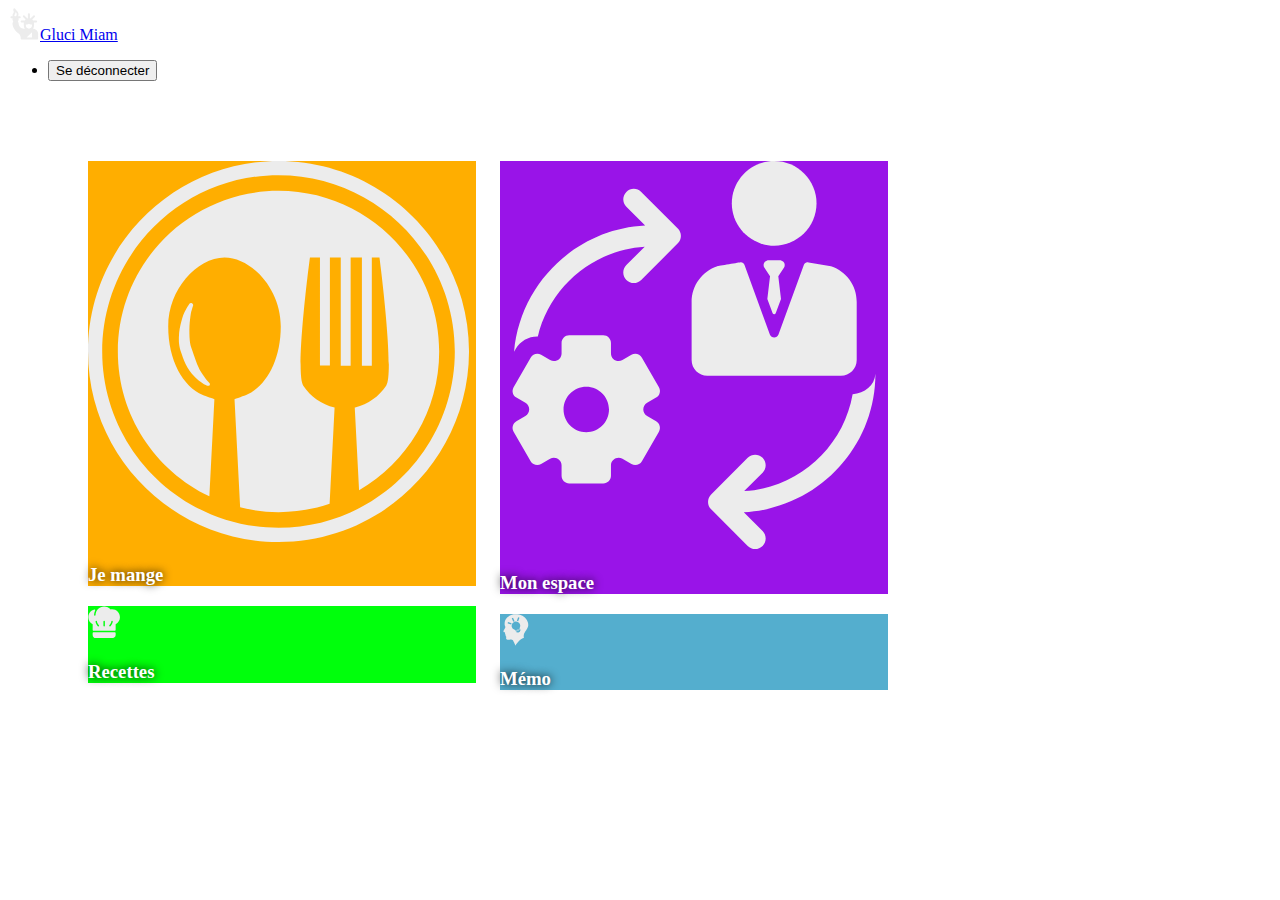
<file: index.html>
<!DOCTYPE html>
<html lang="fr">

<head>
    <!-- Required meta tags -->
    <meta charset="utf-8">
    <meta name="viewport" content="width=device-width, initial-scale=1, shrink-to-fit=no">

    <!-- Bootstrap CSS -->
    <link rel="stylesheet" href="https://maxcdn.bootstrapcdn.com/bootstrap/4.0.0-beta/css/bootstrap.min.css" integrity="sha384-/Y6pD6FV/Vv2HJnA6t+vslU6fwYXjCFtcEpHbNJ0lyAFsXTsjBbfaDjzALeQsN6M"
        crossorigin="anonymous">
    <link rel="stylesheet" href="css/hh.css">
    <link rel="stylesheet" href="css/slider.css">
</head>

<body>


    <!-- Optional JavaScript -->
    <!-- jQuery first, then Popper.js, then Bootstrap JS -->
    <script src="js/jquery.js"></script>
    <script src="js/popper.js"></script>
    <script src="js/bs.js"></script>

    <script src="js/hh.js "></script>
    <script src="js/pageMange.js "></script>
    <script src="js/slider.js "></script>
</body>

</html>
</file>
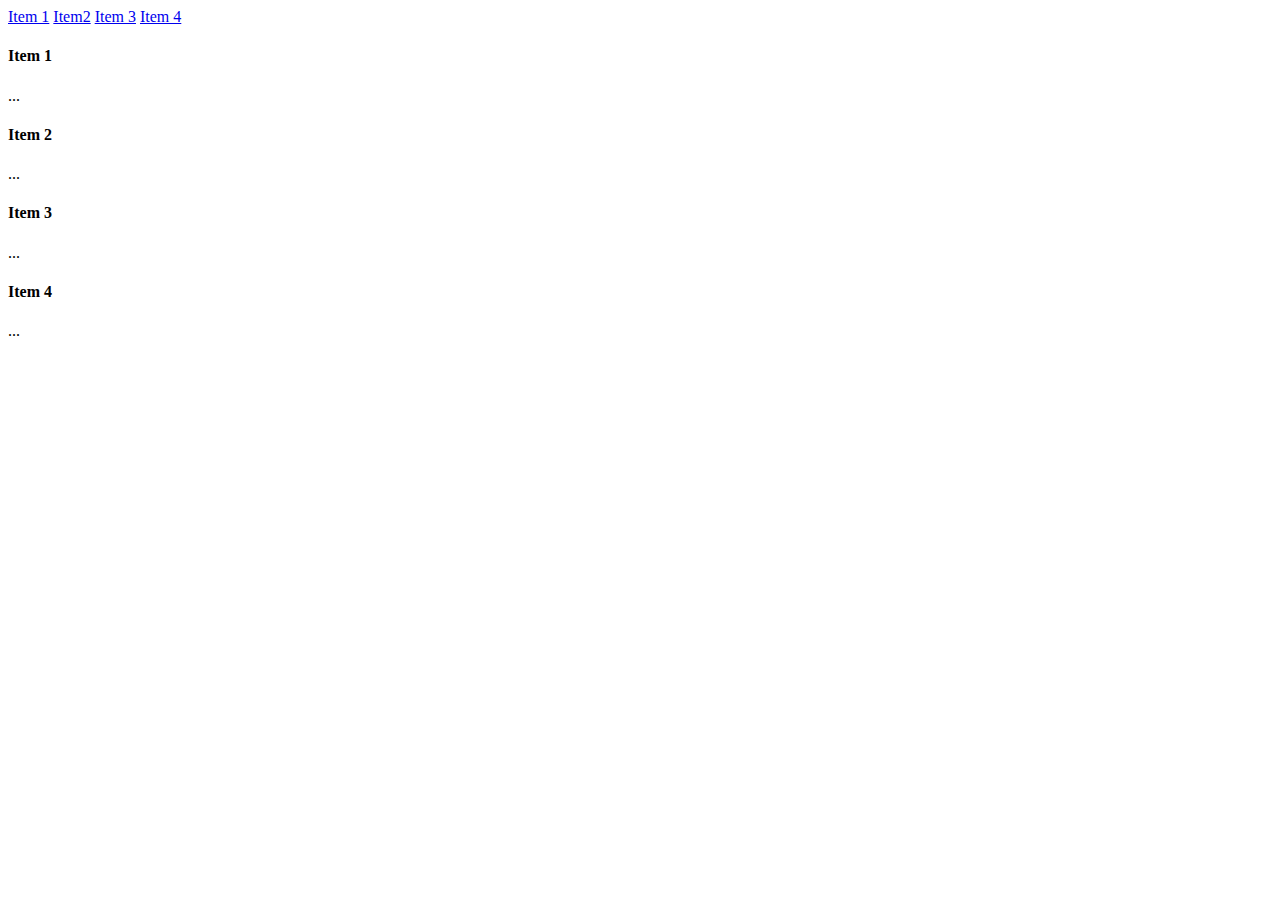
<file: html/test.html>
<!DOCTYPE html>
<html lang="en">

<head>
    <!-- Required meta tags -->
    <meta charset="utf-8">
    <meta name="viewport" content="width=device-width, initial-scale=1, shrink-to-fit=no">

    <!-- Bootstrap CSS -->
    <link rel="stylesheet" href="https://maxcdn.bootstrapcdn.com/bootstrap/4.0.0-beta/css/bootstrap.min.css" integrity="sha384-/Y6pD6FV/Vv2HJnA6t+vslU6fwYXjCFtcEpHbNJ0lyAFsXTsjBbfaDjzALeQsN6M"
        crossorigin="anonymous">
    <link rel="stylesheet" href="../css/hh.css">
    <link rel="stylesheet" href="../css/slider.css">
</head>

<style>
</style>

<body>
    <!-- <div id="accordion" role="tablist">
        <div class="card">
            <div class="card-header" role="tab" id="headingThree">
                <h5 class="mb-0">
                    <a class="collapsed" data-toggle="collapse" href="#collapseThree" aria-expanded="false" aria-controls="collapseThree">
                        Collapsible Group Item #3
                    </a>
                </h5>
            </div>
            <div id="collapseThree" class="collapse" role="tabpanel" aria-labelledby="headingThree" data-parent="#accordion">
                <div class="card-body">
                    <div class="row">
                        <h6>DETAIL</h6>
                        <ul class="list-inline">
                            <li class="list-inline-item">
                                P
                            </li>
                            <li class="list-inline-item">
                                P
                            </li>
                        </ul>
                        </nav>
                    </div>

                    <div class="row">
                        <form class="form-inline">
                            <div class="col-8">
                                <input id="ex1" type="text" readonly class="form-control-plaintext" class="col-8">
                            </div>
                            <div class="col-4 input-group">
                                <input type="number" class="form-control" id="inputPassword2" placeholder="10">
                                <span class="input-group-addon">g</span>
                            </div>
                            <ul class="list-inline">
                                <li class="list-inline-item">9 Glucides</li>
                                <li class="list-inline-item">5 Lipides</li>
                                <li class="list-inline-item">9 Proteines</li>
                                <li class="list-inline-item">120 Kcal</li>
                            </ul>
                        </form>
                    </div>
                </div>
            </div>
        </div>
    </div> -->

    <div id="list-example" class="list-group">
        <a class="list-group-item list-group-item-action" href="#list-item-1">Item 1</a>
        <a class="list-group-item list-group-item-action" href="#list-item-2">Item2</a>
        <a class="list-group-item list-group-item-action" href="#list-item-3">Item 3</a>
        <a class="list-group-item list-group-item-action" href="#list-item-4">Item 4</a>
    </div>
    <div data-spy="scroll" data-target="#list-example" data-offset="0" class="scrollspy-example">
        <h4 id="list-item-1">Item 1</h4>
        <p>...</p>
        <h4 id="list-item-2">Item 2</h4>
        <p>...</p>
        <h4 id="list-item-3">Item 3</h4>
        <p>...</p>
        <h4 id="list-item-4">Item 4</h4>
        <p>...</p>
    </div>
    <!-- Optional JavaScript -->
    <!-- jQuery first, then Popper.js, then Bootstrap JS -->
    <script src="../js/jquery.js"></script>
    <script src="../js/popper.js"></script>
    <script src="../js/bs.js"></script>

    <script src="../js/slider.js"></script>
    <script>$('#ex1').slider({
            formatter: function (value) {
                return 'Current value: ' + value;
            }
        });</script>
    <!-- <script src="../js/hh.js "></script>
    <script src="../js/pageMange.js "></script> -->
</body>

</html>
</file>
<file: css/hh.css>
#quadCards {
    width: 100%;
    max-width: 800px;
    margin: 5em;
}
.cols {
    -moz-column-count: 2;
    -moz-column-gap: 3%;
    -moz-column-width: 45%;
    -webkit-column-count: 2;
    -webkit-column-gap: 3%;
    -webkit-column-width: 45%;
    column-count: 2;
    column-gap: 3%;
    column-width: 45%;
}
.box {
    margin-bottom: 20px;
    background: #BFBFBF;
    text-shadow: 0 0 10px black;
}
#search_bar{
    margin-top: 55px;
}
#list-aliment-container{
    padding-top: 100px;
    padding-bottom: 50px;
}
#list-aliment-content{
    position: relative;
}

.scrollBar{
    overflow-y: scroll;
    position: relative;
}
.btn-decale button{
    margin: 0 5px 0 5px;
    opacity: 0.7;
}
#navbot{
    background-color: rgba(255, 174, 0,0.5);
}
#navbot img{
    width: 40px;
    height: 40px;
}
.slider{
    width: 100% !important;
}
.card-body img{
    width: 20%;
}

.param{
    width: 35px !important;
}

.list-inline{
    margin-top:10px;
}
</file>
<file: css/slider.css>
/*! =======================================================
                      VERSION  9.9.0              
========================================================= */
/*! =========================================================
 * bootstrap-slider.js
 *
 * Maintainers:
 *		Kyle Kemp
 *			- Twitter: @seiyria
 *			- Github:  seiyria
 *		Rohit Kalkur
 *			- Twitter: @Rovolutionary
 *			- Github:  rovolution
 *
 * =========================================================
  *
 * bootstrap-slider is released under the MIT License
 * Copyright (c) 2017 Kyle Kemp, Rohit Kalkur, and contributors
 * 
 * Permission is hereby granted, free of charge, to any person
 * obtaining a copy of this software and associated documentation
 * files (the "Software"), to deal in the Software without
 * restriction, including without limitation the rights to use,
 * copy, modify, merge, publish, distribute, sublicense, and/or sell
 * copies of the Software, and to permit persons to whom the
 * Software is furnished to do so, subject to the following
 * conditions:
 * 
 * The above copyright notice and this permission notice shall be
 * included in all copies or substantial portions of the Software.
 * 
 * THE SOFTWARE IS PROVIDED "AS IS", WITHOUT WARRANTY OF ANY KIND,
 * EXPRESS OR IMPLIED, INCLUDING BUT NOT LIMITED TO THE WARRANTIES
 * OF MERCHANTABILITY, FITNESS FOR A PARTICULAR PURPOSE AND
 * NONINFRINGEMENT. IN NO EVENT SHALL THE AUTHORS OR COPYRIGHT
 * HOLDERS BE LIABLE FOR ANY CLAIM, DAMAGES OR OTHER LIABILITY,
 * WHETHER IN AN ACTION OF CONTRACT, TORT OR OTHERWISE, ARISING
 * FROM, OUT OF OR IN CONNECTION WITH THE SOFTWARE OR THE USE OR
 * OTHER DEALINGS IN THE SOFTWARE.
 *
 * ========================================================= */.slider{display:inline-block;vertical-align:middle;position:relative}.slider.slider-horizontal{width:210px;height:20px}.slider.slider-horizontal .slider-track{height:10px;width:100%;margin-top:-5px;top:50%;left:0}.slider.slider-horizontal .slider-selection,.slider.slider-horizontal .slider-track-low,.slider.slider-horizontal .slider-track-high{height:100%;top:0;bottom:0}.slider.slider-horizontal .slider-tick,.slider.slider-horizontal .slider-handle{margin-left:-10px}.slider.slider-horizontal .slider-tick.triangle,.slider.slider-horizontal .slider-handle.triangle{position:relative;top:50%;transform:translateY(-50%);border-width:0 10px 10px 10px;width:0;height:0;border-bottom-color:#2e6da4;margin-top:0}.slider.slider-horizontal .slider-tick-container{white-space:nowrap;position:absolute;top:0;left:0;width:100%}.slider.slider-horizontal .slider-tick-label-container{white-space:nowrap;margin-top:20px}.slider.slider-horizontal .slider-tick-label-container .slider-tick-label{padding-top:4px;display:inline-block;text-align:center}.slider.slider-horizontal.slider-rtl .slider-track{left:initial;right:0}.slider.slider-horizontal.slider-rtl .slider-tick,.slider.slider-horizontal.slider-rtl .slider-handle{margin-left:initial;margin-right:-10px}.slider.slider-horizontal.slider-rtl .slider-tick-container{left:initial;right:0}.slider.slider-vertical{height:210px;width:20px}.slider.slider-vertical .slider-track{width:10px;height:100%;left:25%;top:0}.slider.slider-vertical .slider-selection{width:100%;left:0;top:0;bottom:0}.slider.slider-vertical .slider-track-low,.slider.slider-vertical .slider-track-high{width:100%;left:0;right:0}.slider.slider-vertical .slider-tick,.slider.slider-vertical .slider-handle{margin-top:-10px}.slider.slider-vertical .slider-tick.triangle,.slider.slider-vertical .slider-handle.triangle{border-width:10px 0 10px 10px;width:1px;height:1px;border-left-color:#2e6da4;border-right-color:#2e6da4;margin-left:0;margin-right:0}.slider.slider-vertical .slider-tick-label-container{white-space:nowrap}.slider.slider-vertical .slider-tick-label-container .slider-tick-label{padding-left:4px}.slider.slider-vertical.slider-rtl .slider-track{left:initial;right:25%}.slider.slider-vertical.slider-rtl .slider-selection{left:initial;right:0}.slider.slider-vertical.slider-rtl .slider-tick.triangle,.slider.slider-vertical.slider-rtl .slider-handle.triangle{border-width:10px 10px 10px 0}.slider.slider-vertical.slider-rtl .slider-tick-label-container .slider-tick-label{padding-left:initial;padding-right:4px}.slider.slider-disabled .slider-handle{background-image:-webkit-linear-gradient(top,#dfdfdf 0,#bebebe 100%);background-image:-o-linear-gradient(top,#dfdfdf 0,#bebebe 100%);background-image:linear-gradient(to bottom,#dfdfdf 0,#bebebe 100%);background-repeat:repeat-x;filter:progid:DXImageTransform.Microsoft.gradient(startColorstr='#ffdfdfdf',endColorstr='#ffbebebe',GradientType=0)}.slider.slider-disabled .slider-track{background-image:-webkit-linear-gradient(top,#e5e5e5 0,#e9e9e9 100%);background-image:-o-linear-gradient(top,#e5e5e5 0,#e9e9e9 100%);background-image:linear-gradient(to bottom,#e5e5e5 0,#e9e9e9 100%);background-repeat:repeat-x;filter:progid:DXImageTransform.Microsoft.gradient(startColorstr='#ffe5e5e5',endColorstr='#ffe9e9e9',GradientType=0);cursor:not-allowed}.slider input{display:none}.slider .tooltip.top{margin-top:-36px}.slider .tooltip-inner{white-space:nowrap;max-width:none}.slider .hide{display:none}.slider-track{position:absolute;cursor:pointer;background-image:-webkit-linear-gradient(top,#f5f5f5 0,#f9f9f9 100%);background-image:-o-linear-gradient(top,#f5f5f5 0,#f9f9f9 100%);background-image:linear-gradient(to bottom,#f5f5f5 0,#f9f9f9 100%);background-repeat:repeat-x;filter:progid:DXImageTransform.Microsoft.gradient(startColorstr='#fff5f5f5',endColorstr='#fff9f9f9',GradientType=0);-webkit-box-shadow:inset 0 1px 2px rgba(0,0,0,0.1);box-shadow:inset 0 1px 2px rgba(0,0,0,0.1);border-radius:4px}.slider-selection{position:absolute;background-image:-webkit-linear-gradient(top,#f9f9f9 0,#f5f5f5 100%);background-image:-o-linear-gradient(top,#f9f9f9 0,#f5f5f5 100%);background-image:linear-gradient(to bottom,#f9f9f9 0,#f5f5f5 100%);background-repeat:repeat-x;filter:progid:DXImageTransform.Microsoft.gradient(startColorstr='#fff9f9f9',endColorstr='#fff5f5f5',GradientType=0);-webkit-box-shadow:inset 0 -1px 0 rgba(0,0,0,0.15);box-shadow:inset 0 -1px 0 rgba(0,0,0,0.15);-webkit-box-sizing:border-box;-moz-box-sizing:border-box;box-sizing:border-box;border-radius:4px}.slider-selection.tick-slider-selection{background-image:-webkit-linear-gradient(top,#8ac1ef 0,#82b3de 100%);background-image:-o-linear-gradient(top,#8ac1ef 0,#82b3de 100%);background-image:linear-gradient(to bottom,#8ac1ef 0,#82b3de 100%);background-repeat:repeat-x;filter:progid:DXImageTransform.Microsoft.gradient(startColorstr='#ff8ac1ef',endColorstr='#ff82b3de',GradientType=0)}.slider-track-low,.slider-track-high{position:absolute;background:transparent;-webkit-box-sizing:border-box;-moz-box-sizing:border-box;box-sizing:border-box;border-radius:4px}.slider-handle{position:absolute;top:0;width:20px;height:20px;background-color:#337ab7;background-image:-webkit-linear-gradient(top,#337ab7 0,#2e6da4 100%);background-image:-o-linear-gradient(top,#337ab7 0,#2e6da4 100%);background-image:linear-gradient(to bottom,#337ab7 0,#2e6da4 100%);background-repeat:repeat-x;filter:progid:DXImageTransform.Microsoft.gradient(startColorstr='#ff337ab7',endColorstr='#ff2e6da4',GradientType=0);filter:none;-webkit-box-shadow:inset 0 1px 0 rgba(255,255,255,.2),0 1px 2px rgba(0,0,0,.05);box-shadow:inset 0 1px 0 rgba(255,255,255,.2),0 1px 2px rgba(0,0,0,.05);border:0 solid transparent}.slider-handle.round{border-radius:50%}.slider-handle.triangle{background:transparent none}.slider-handle.custom{background:transparent none}.slider-handle.custom::before{line-height:20px;font-size:20px;content:'\2605';color:#726204}.slider-tick{position:absolute;width:20px;height:20px;background-image:-webkit-linear-gradient(top,#f9f9f9 0,#f5f5f5 100%);background-image:-o-linear-gradient(top,#f9f9f9 0,#f5f5f5 100%);background-image:linear-gradient(to bottom,#f9f9f9 0,#f5f5f5 100%);background-repeat:repeat-x;filter:progid:DXImageTransform.Microsoft.gradient(startColorstr='#fff9f9f9',endColorstr='#fff5f5f5',GradientType=0);-webkit-box-shadow:inset 0 -1px 0 rgba(0,0,0,0.15);box-shadow:inset 0 -1px 0 rgba(0,0,0,0.15);-webkit-box-sizing:border-box;-moz-box-sizing:border-box;box-sizing:border-box;filter:none;opacity:.8;border:0 solid transparent}.slider-tick.round{border-radius:50%}.slider-tick.triangle{background:transparent none}.slider-tick.custom{background:transparent none}.slider-tick.custom::before{line-height:20px;font-size:20px;content:'\2605';color:#726204}.slider-tick.in-selection{background-image:-webkit-linear-gradient(top,#8ac1ef 0,#82b3de 100%);background-image:-o-linear-gradient(top,#8ac1ef 0,#82b3de 100%);background-image:linear-gradient(to bottom,#8ac1ef 0,#82b3de 100%);background-repeat:repeat-x;filter:progid:DXImageTransform.Microsoft.gradient(startColorstr='#ff8ac1ef',endColorstr='#ff82b3de',GradientType=0);opacity:1}
</file>
